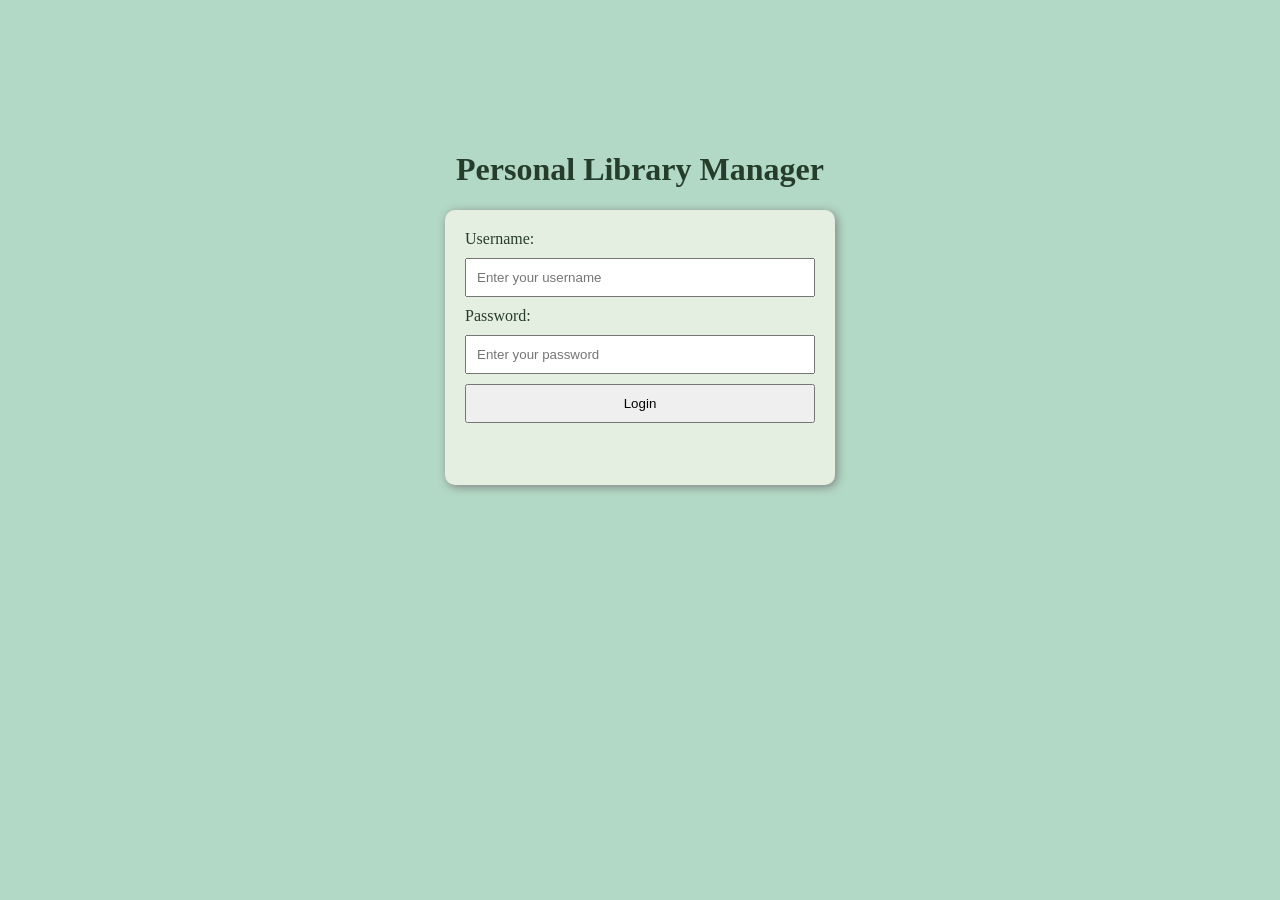
<file: login.html>
<!DOCTYPE html>
<html>

<head>
    <title>Personal Library Manager</title>
    <meta charset="UTF-8">
    <meta name="viewport" content="width=device-width, initial-scale=1.0">
    <link rel="stylesheet" href="login.css">
    <link rel="stylesheet" href="https://cdnjs.cloudflare.com/ajax/libs/font-awesome/5.15.4/css/all.min.css">
</head>

<body>
    <h1>Personal Library Manager</h1>
    <div class="login-container">
        <form id="loginForm">
            <label>Username: </label>
            <input id="username" type="text" placeholder="Enter your username">
            <label>Password: </label>
            <input id="password" type="password" placeholder="Enter your password">
            <button type="submit">Login</button>
            <p id="loginmsg"></p>
        </form>
    </div>
    <script src="login.js"></script>
</body>

</html>
</file>
<file: login.css>
body {
    background-color: #b2d9c5;
    margin: 0;
    height: 70vh;
    display: flex;
    flex-direction: column;
    margin-top: 130px;
    align-items: center;
}

h1 {
    color: #263d2b;
}

.login-container {
    display: flex;
    justify-content: center;
    align-items: center;
    width: fit-content;
    height: fit-content;
    border-radius: 10px;
    background-color: #e5efe1;
    flex-direction: column;
    gap:10px;
    box-shadow: 2px 2px 10px grey;
    padding: 20px;
}

form {
    display: flex;
    flex-direction: column;
    width: 350px;
    gap: 10px;
    color: #263d2b;
}

input,button{
    padding: 10px;
}
</file>
